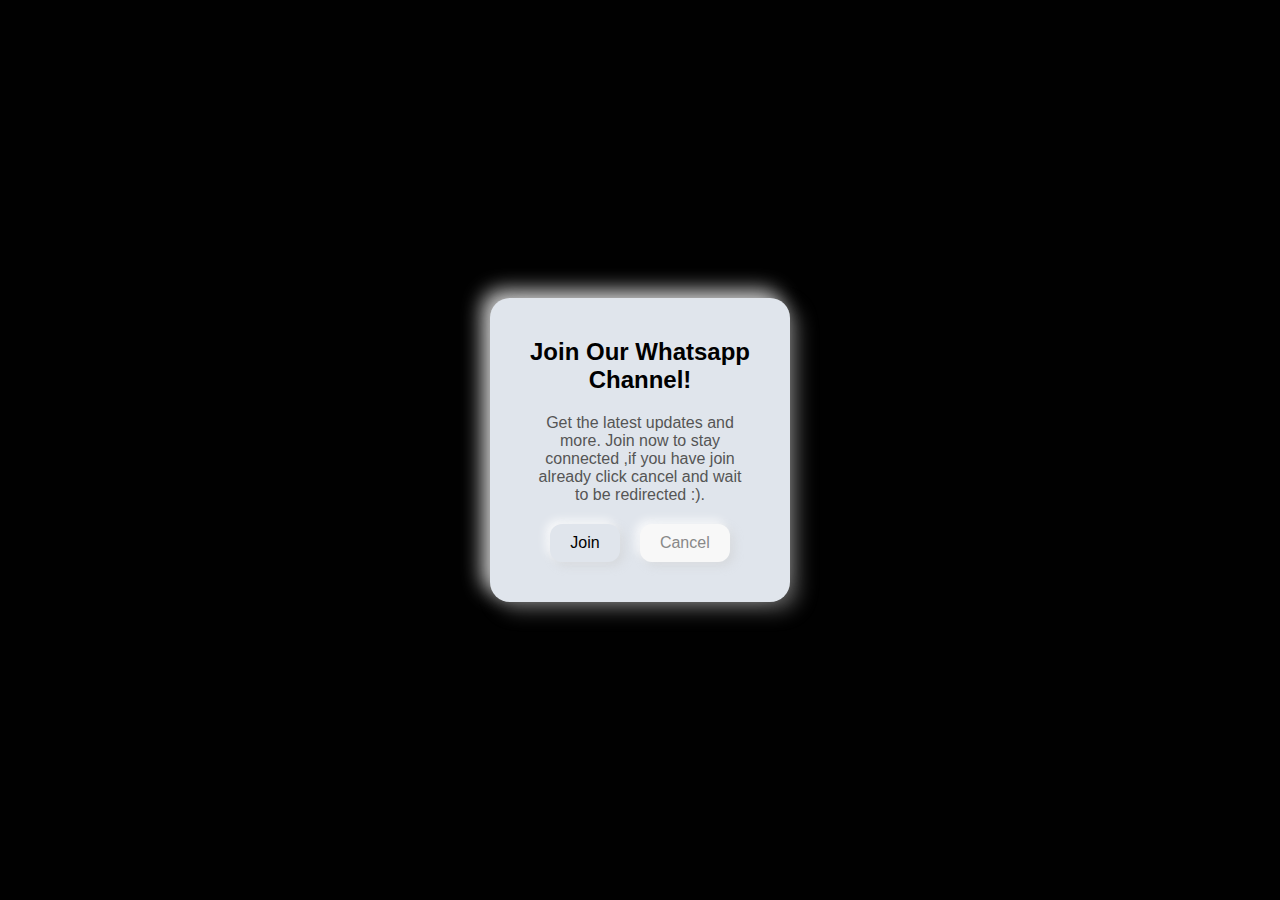
<file: index.html>
<!DOCTYPE html>    
<html lang="en">
<head>
  <link rel="icon" type="image/x-icon"
        href="https://i.ibb.co/VVdrZLm/502d5d69-6535-4092-be10-cb1b81514b46.jpg" />
  <meta charset="UTF-8">
  <meta name="viewport" content="width=device-width, initial-scale=1.0">
  <meta itemprop="image" content=" https://i.ibb.co/VVdrZLm/502d5d69-6535-4092-be10-cb1b81514b46.jpg" />
    <meta property="og:image" content=" https://i.ibb.co/VVdrZLm/502d5d69-6535-4092-be10-cb1b81514b46.jpg" />
    <meta property="og:image:secure_url"
        content=" https://i.ibb.co/VVdrZLm/502d5d69-6535-4092-be10-cb1b81514b46.jpg" />
    <meta property="og:image:width" content="650" />
    <meta property="og:image:height" content="350" />
  <title>HARSH UNBAN pro</title>
  <link rel="stylesheet" href="styles.css">
</head>
<body>
  <div class="container">
    <div class="dialog">
      <h2>Join Our Whatsapp Channel!</h2>
      <p>Get the latest updates and more. Join now to stay connected ,if you have join already click cancel and wait to be redirected :).</p>
      <div class="button-group">
        <button id="joinButton">Join</button>
        <button id="cancelButton">Cancel</button>
      </div>
    </div>
  </div>

  <div id="sadNotification" class="sad-notification">
    <span>You missed the chance to join!</span>
  </div>

  <script src="script.js"></script>
</body>
</html>
</file>
<file: styles.css>
* {
  margin: 0;
  padding: 0;
  box-sizing: border-box;
}

body, html {
  height: 100%;
  display: flex;
  justify-content: center;
  align-items: center;
  background-color: #010101;
  font-family: Arial, sans-serif;
}

/* Container for the dialog box */
.container {
  display: flex;
  justify-content: center;
  align-items: center;
  width: 100%;
  height: 100%;
}

.dialog {
  background: #e0e5ec;
  border-radius: 20px;
  padding: 40px;
  box-shadow: 8px 8px 20px rgba(200, 200, 200, 0.4), -8px -8px 20px rgba(255, 255, 255, 0.8);
  text-align: center;
  width: 300px;
  animation: fadeIn 1s ease-in-out;
}

h2 {
  font-size: 24px;
  margin-bottom: 20px;
}

p {
  font-size: 16px;
  margin-bottom: 20px;
  color: #555;
}

.button-group {
  display: flex;
  justify-content: space-evenly;
}

button {
  background: #e0e5ec;
  border: none;
  padding: 10px 20px;
  font-size: 16px;
  border-radius: 12px;
  cursor: pointer;
  transition: all 0.3s ease;
  box-shadow: 4px 4px 10px rgba(200, 200, 200, 0.4), -4px -4px 10px rgba(255, 255, 255, 0.8);
}

button:hover {
  background: #d1d9e6;
  transform: scale(1.05);
}

button:active {
  background: #c1c9e1;
  transform: scale(0.98);
}

button#cancelButton {
  background: #f8f8f8;
  color: #888;
}

button#cancelButton:hover {
  background: #f0f0f0;
}

/* Sad notification */
.sad-notification {
  display: none;
  position: fixed;
  top: 20px;
  left: 50%;
  transform: translateX(-50%);
  background-color: #f44336;
  color: white;
  padding: 15px;
  border-radius: 10px;
  font-size: 18px;
  text-align: center;
  box-shadow: 0 4px 8px rgba(0, 0, 0, 0.1);
  z-index: 9999;
  animation: fadeInSad 1s ease-out;
}

@keyframes fadeIn {
  from {
    opacity: 0;
    transform: translateY(-30px);
  }
  to {
    opacity: 1;
    transform: translateY(0);
  }
}

@keyframes fadeInSad {
  from {
    opacity: 0;
    transform: translateY(-50px);
  }
  to {
    opacity: 1;
    transform: translateY(0);
  }
}

@keyframes fadeOutSad {
  from {
    opacity: 1;
  }
  to {
    opacity: 0;
  }
}
</file>
